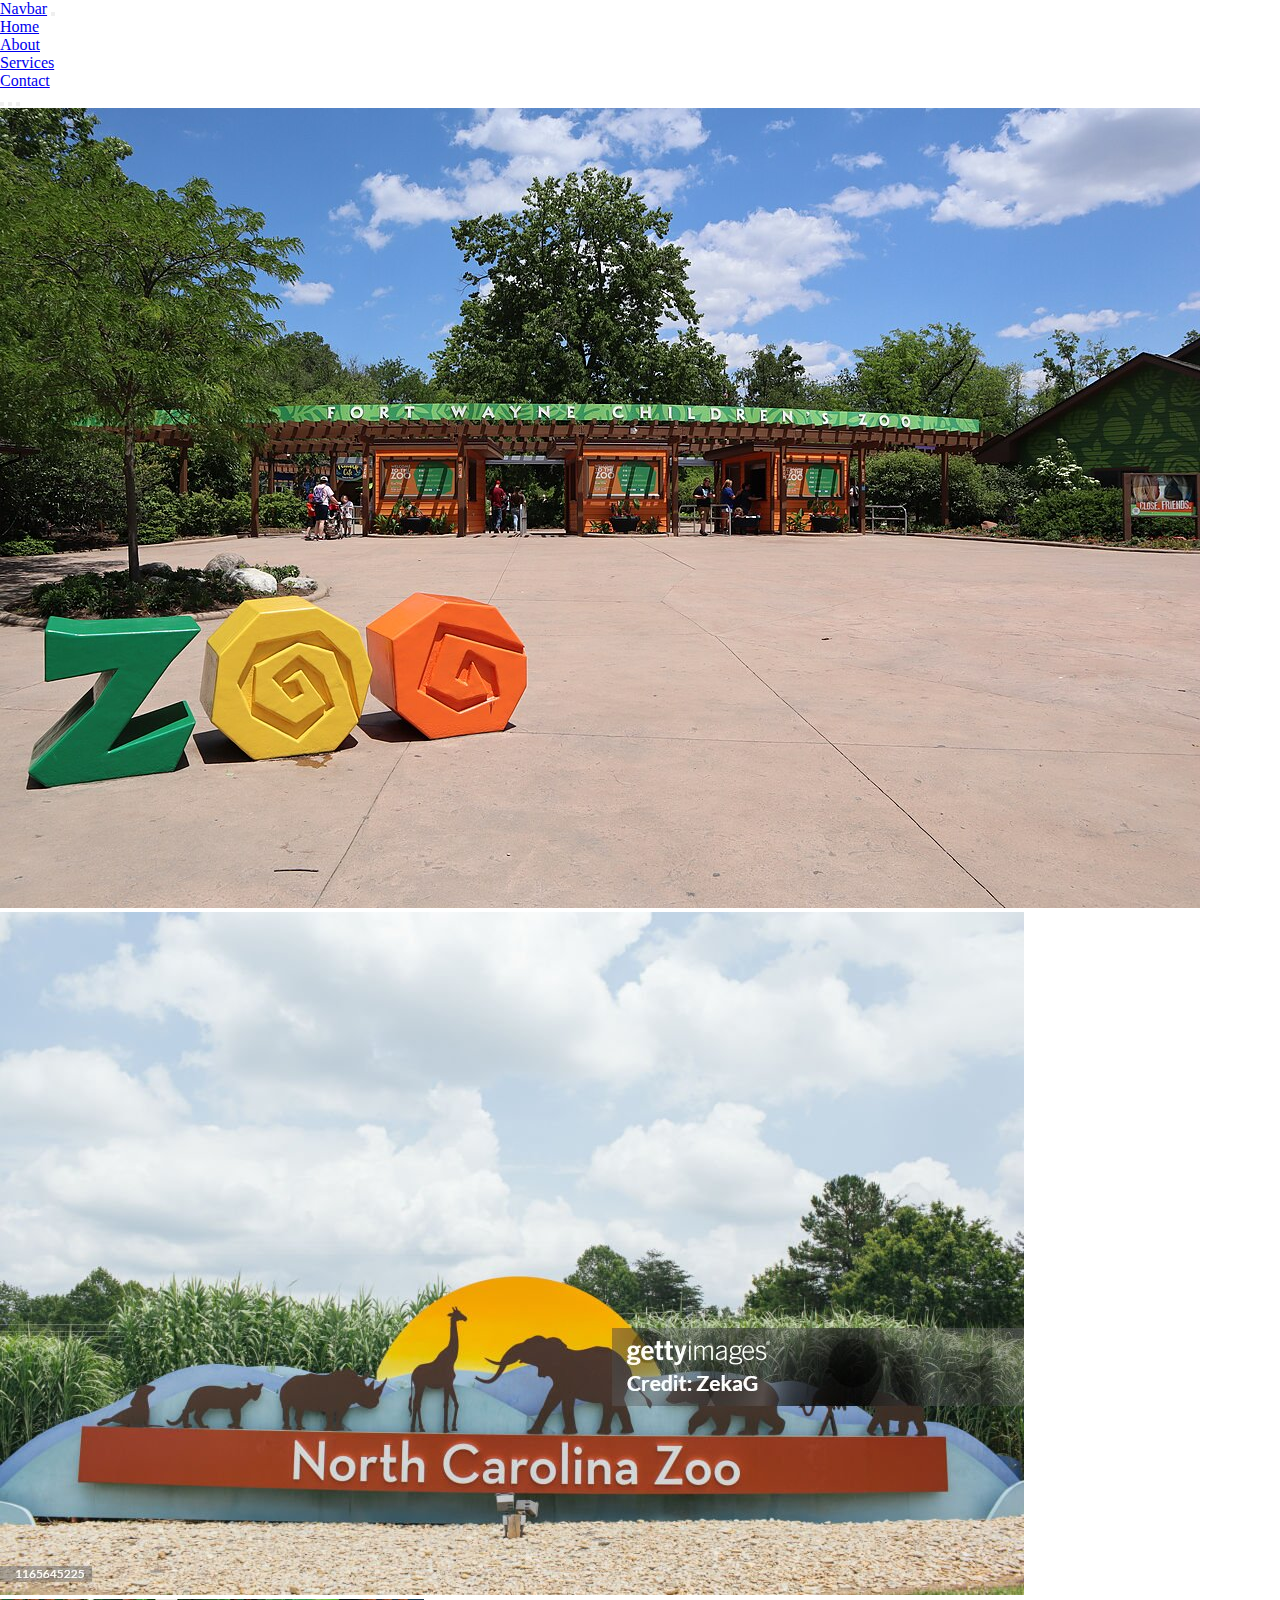
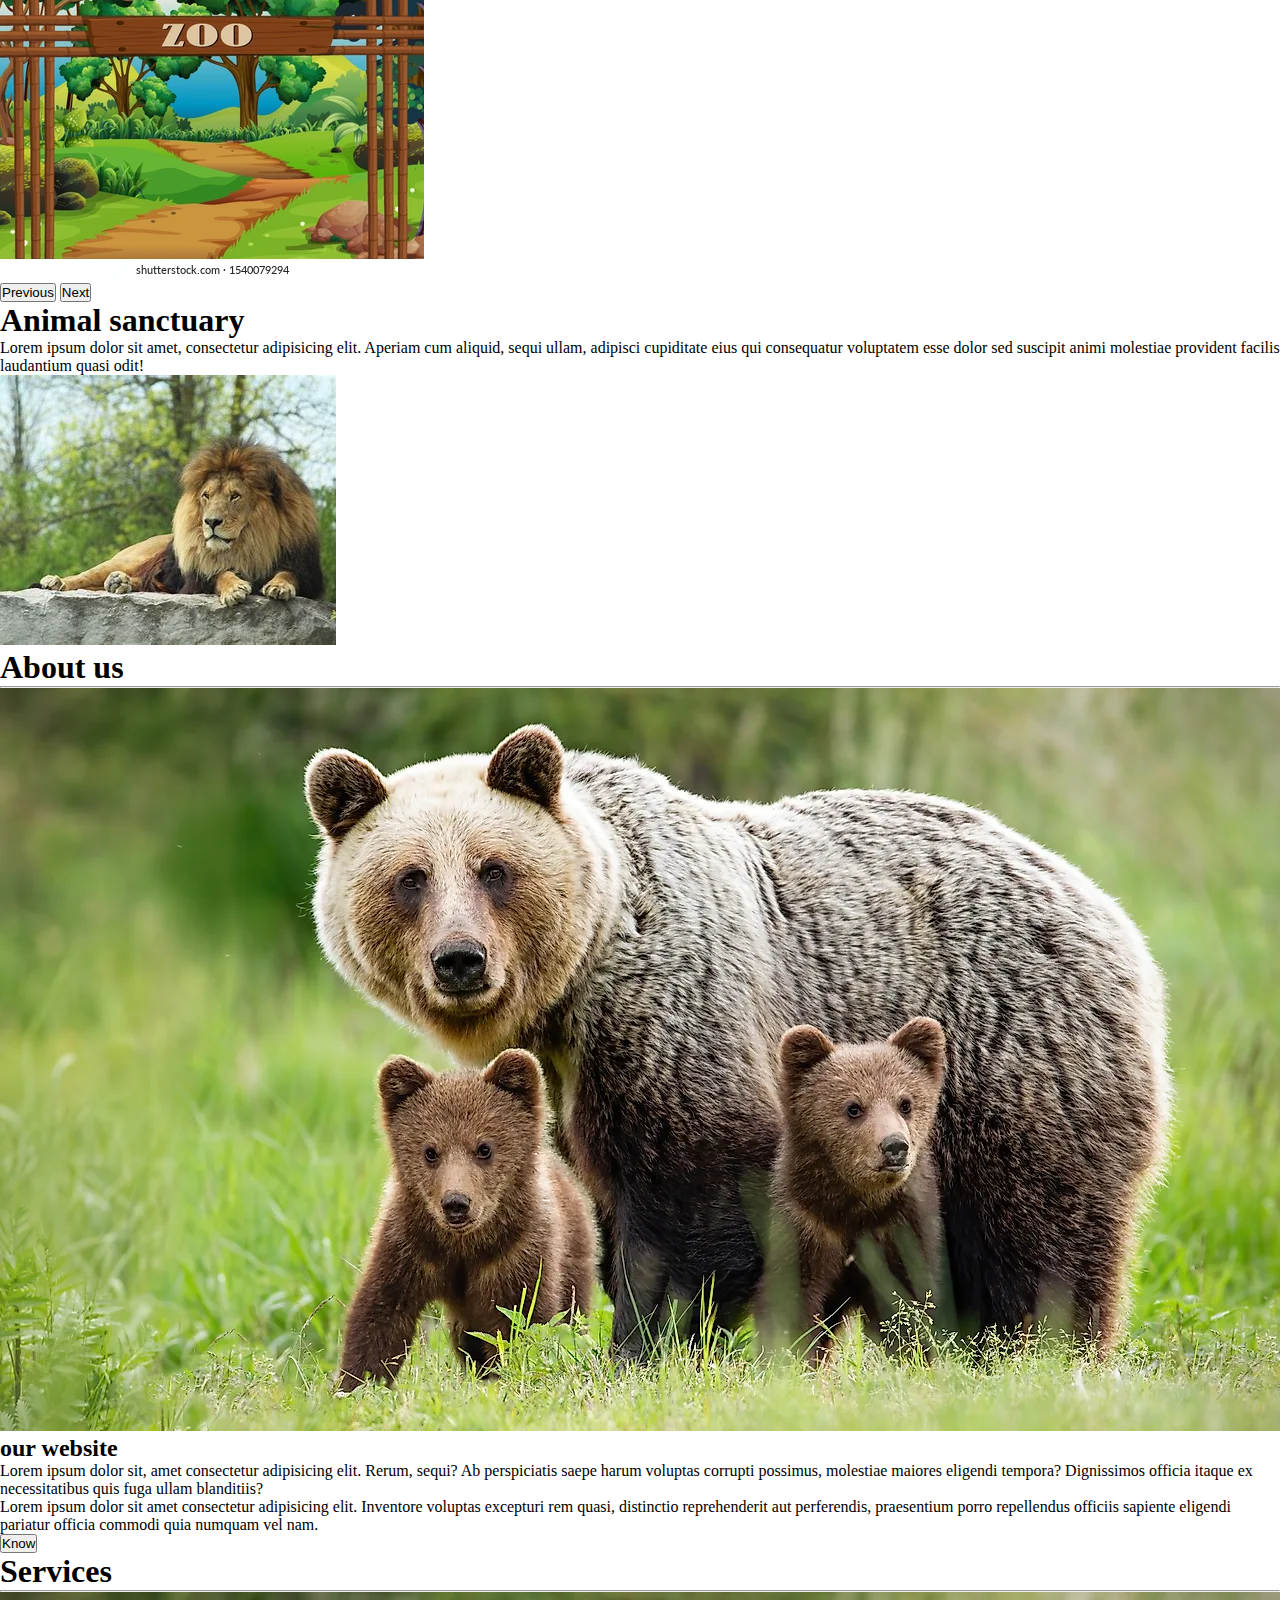
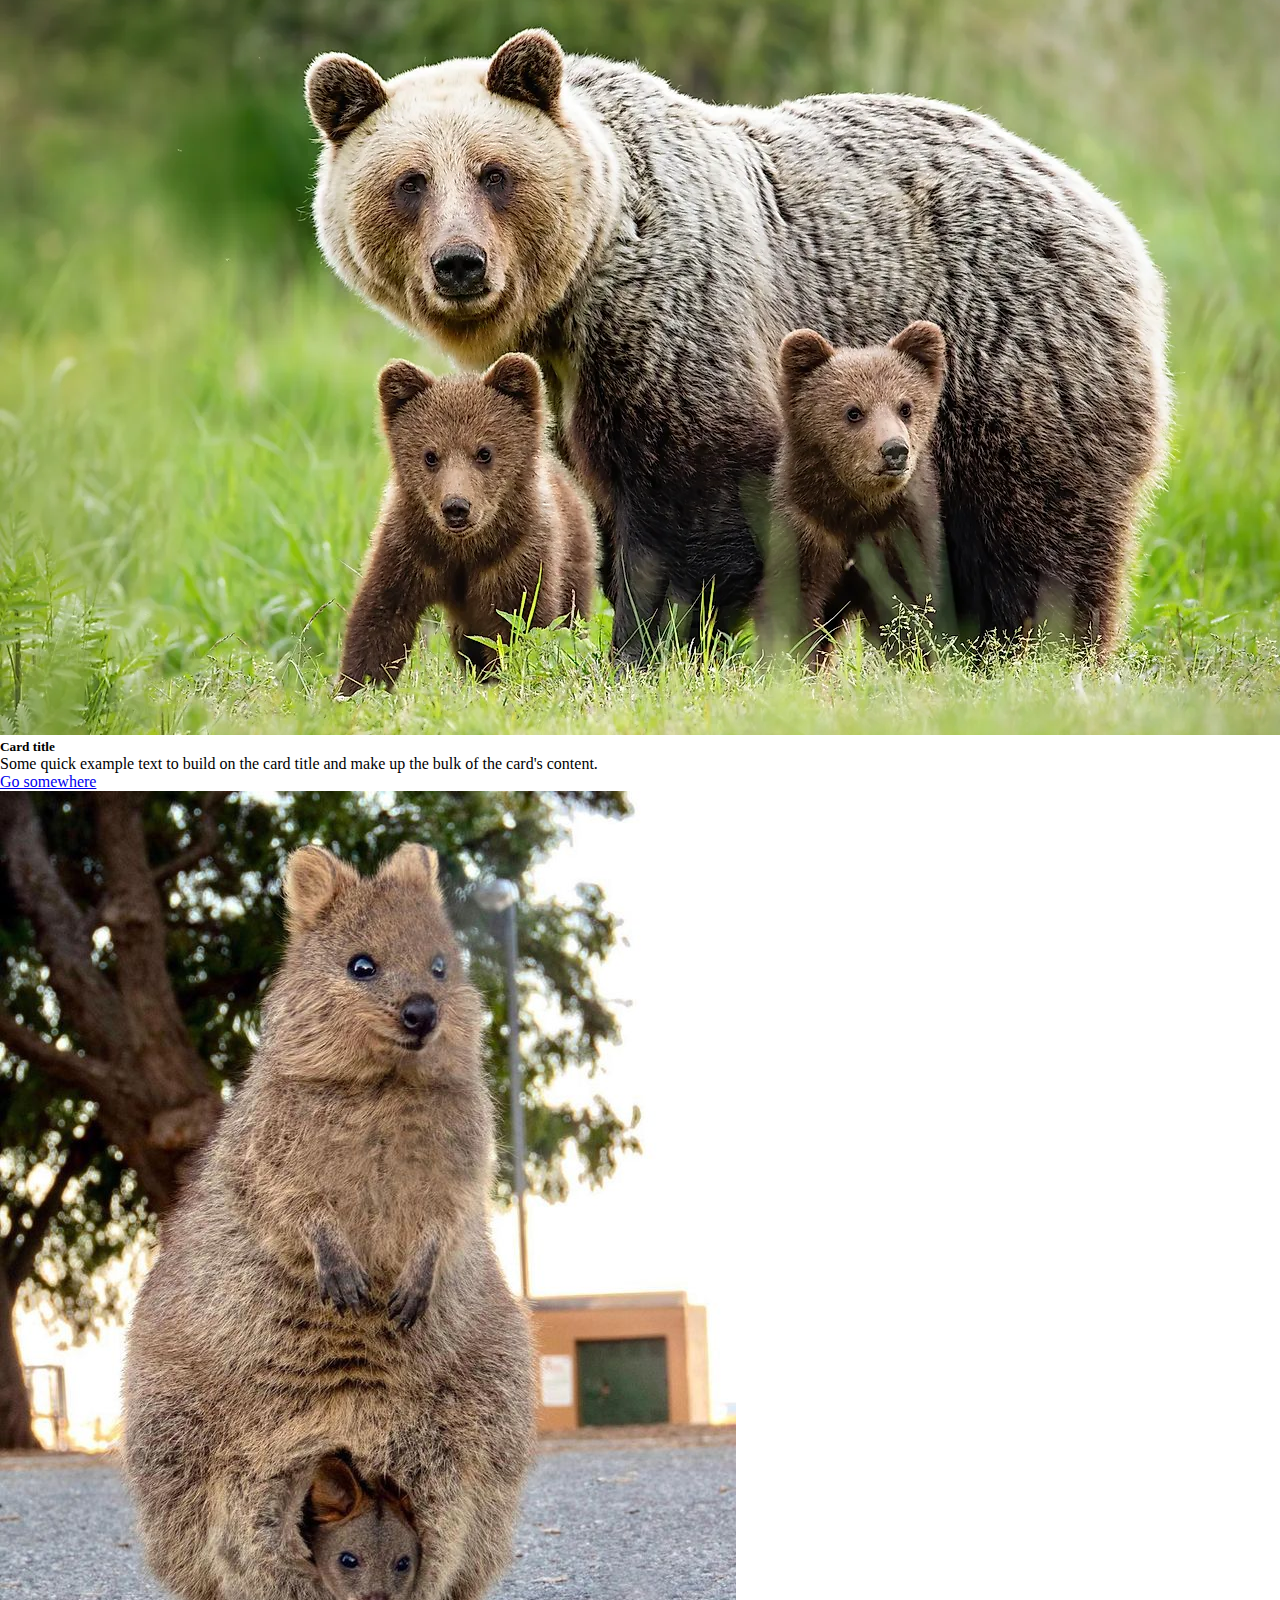
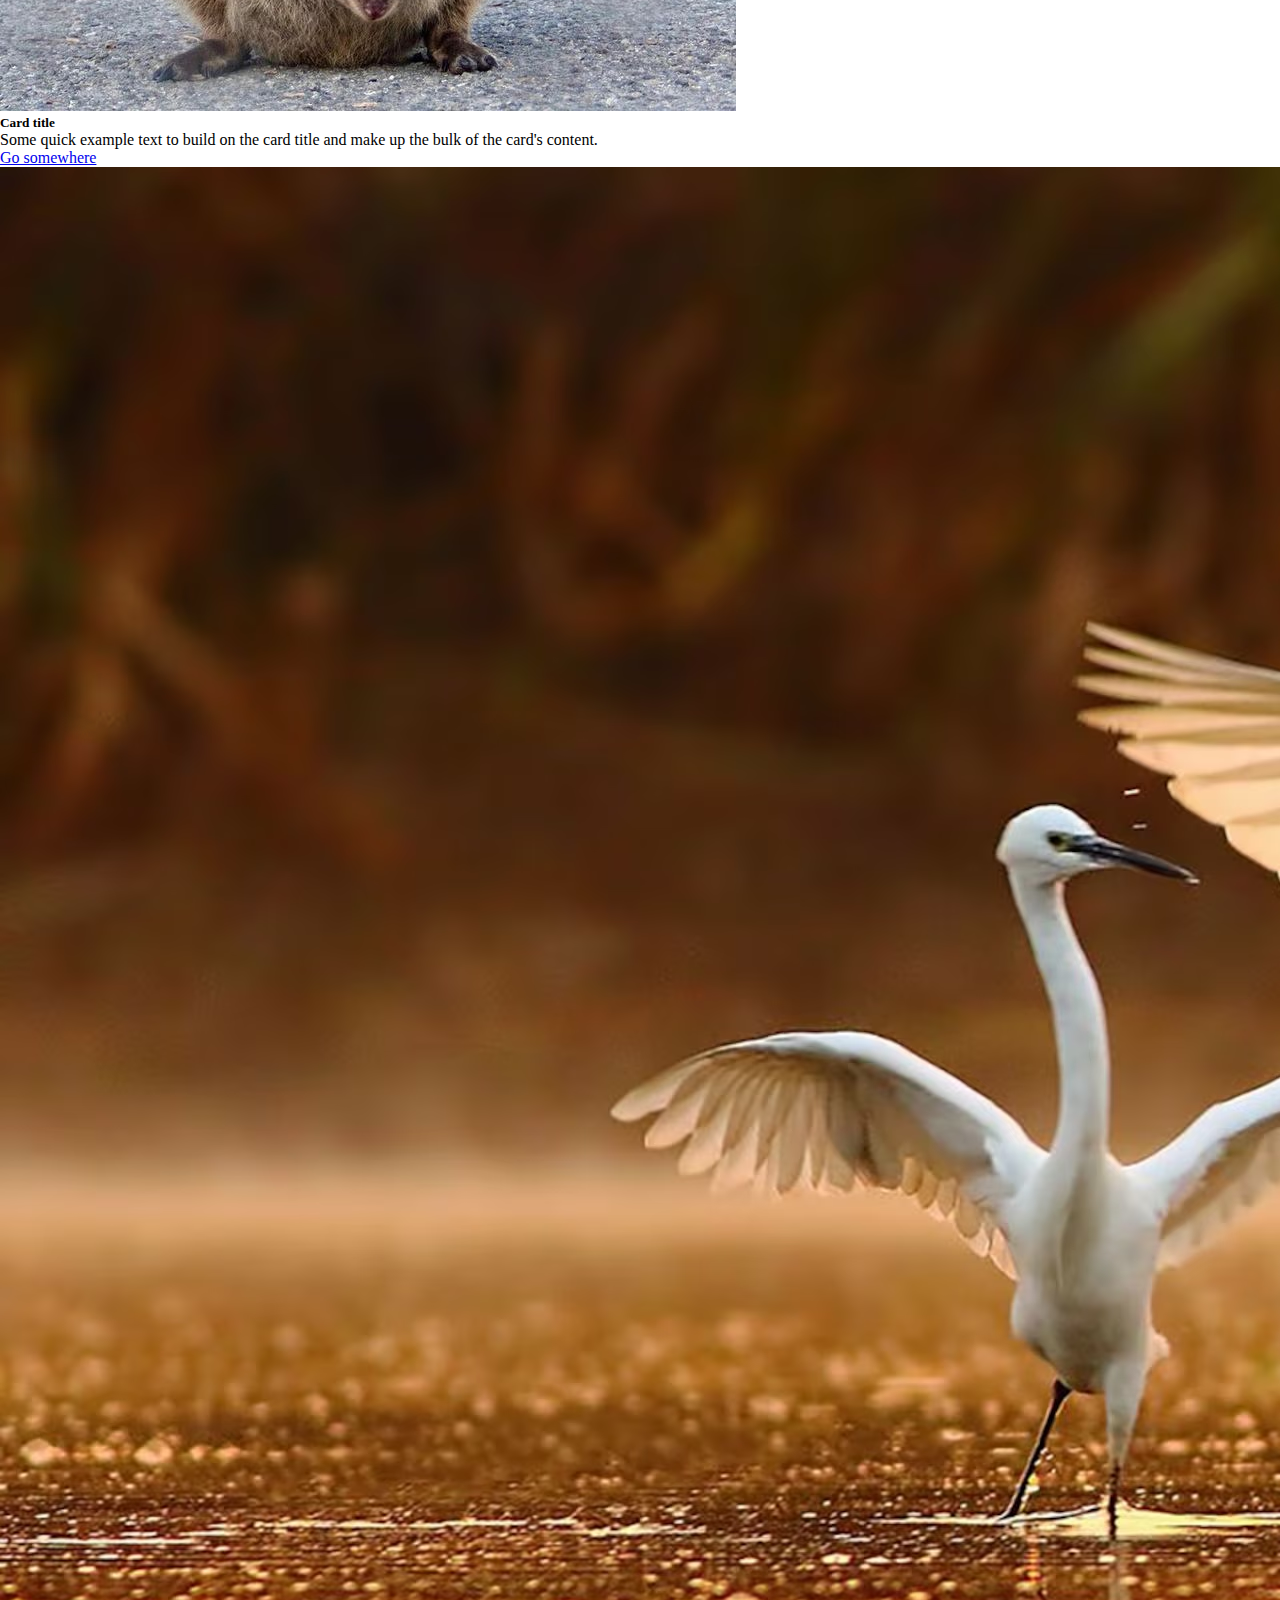
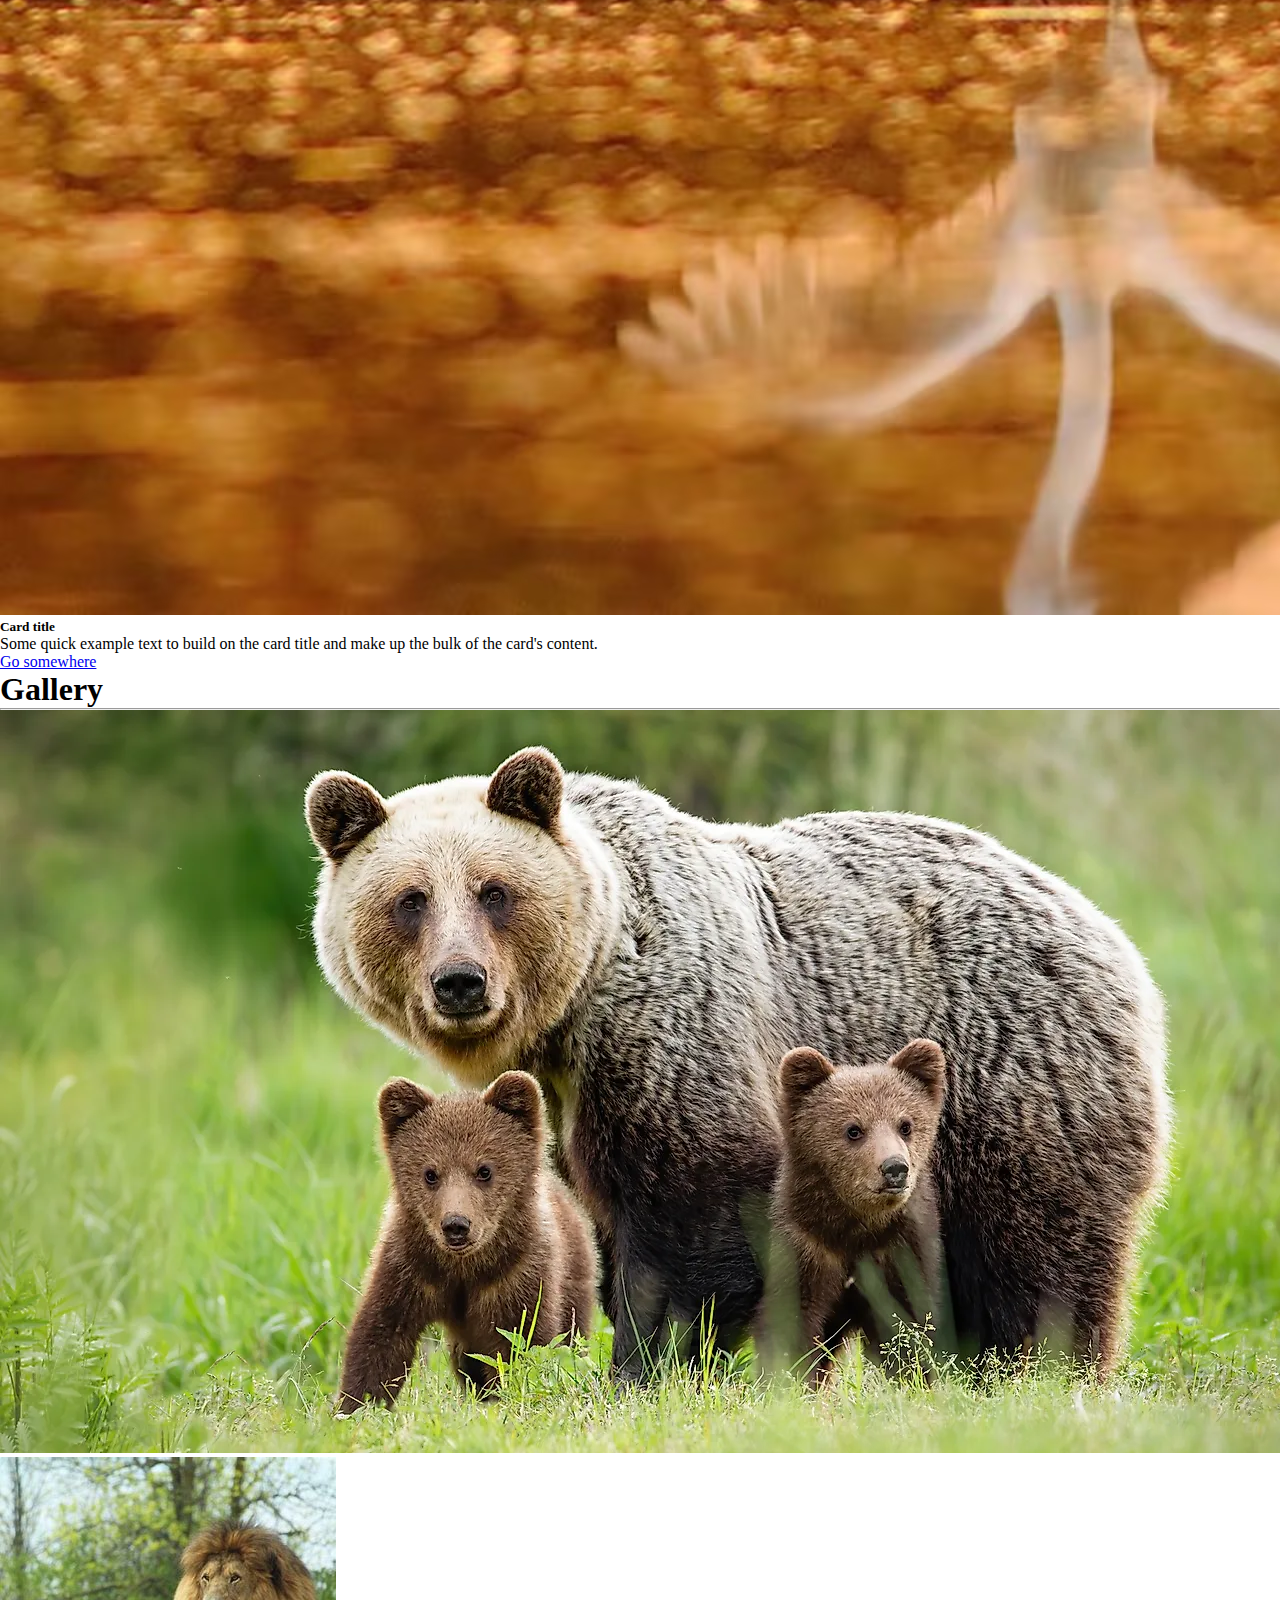
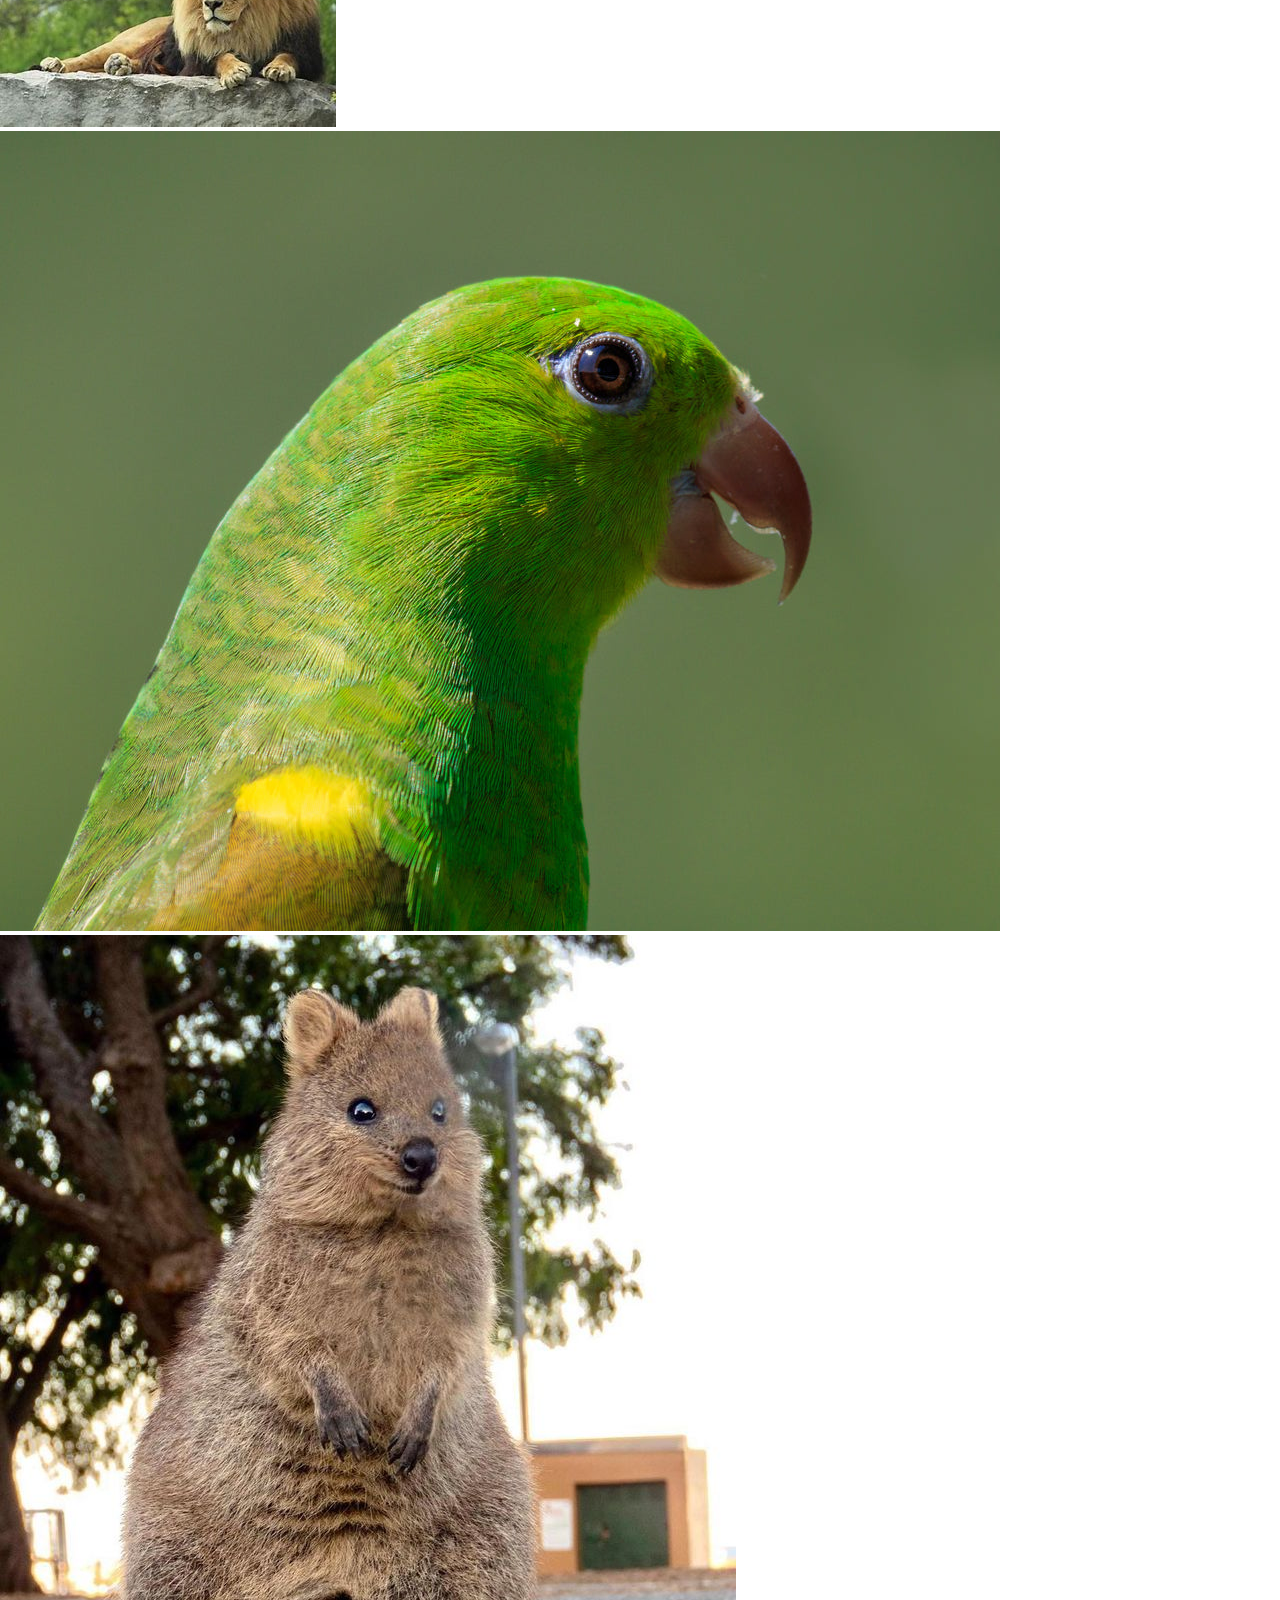
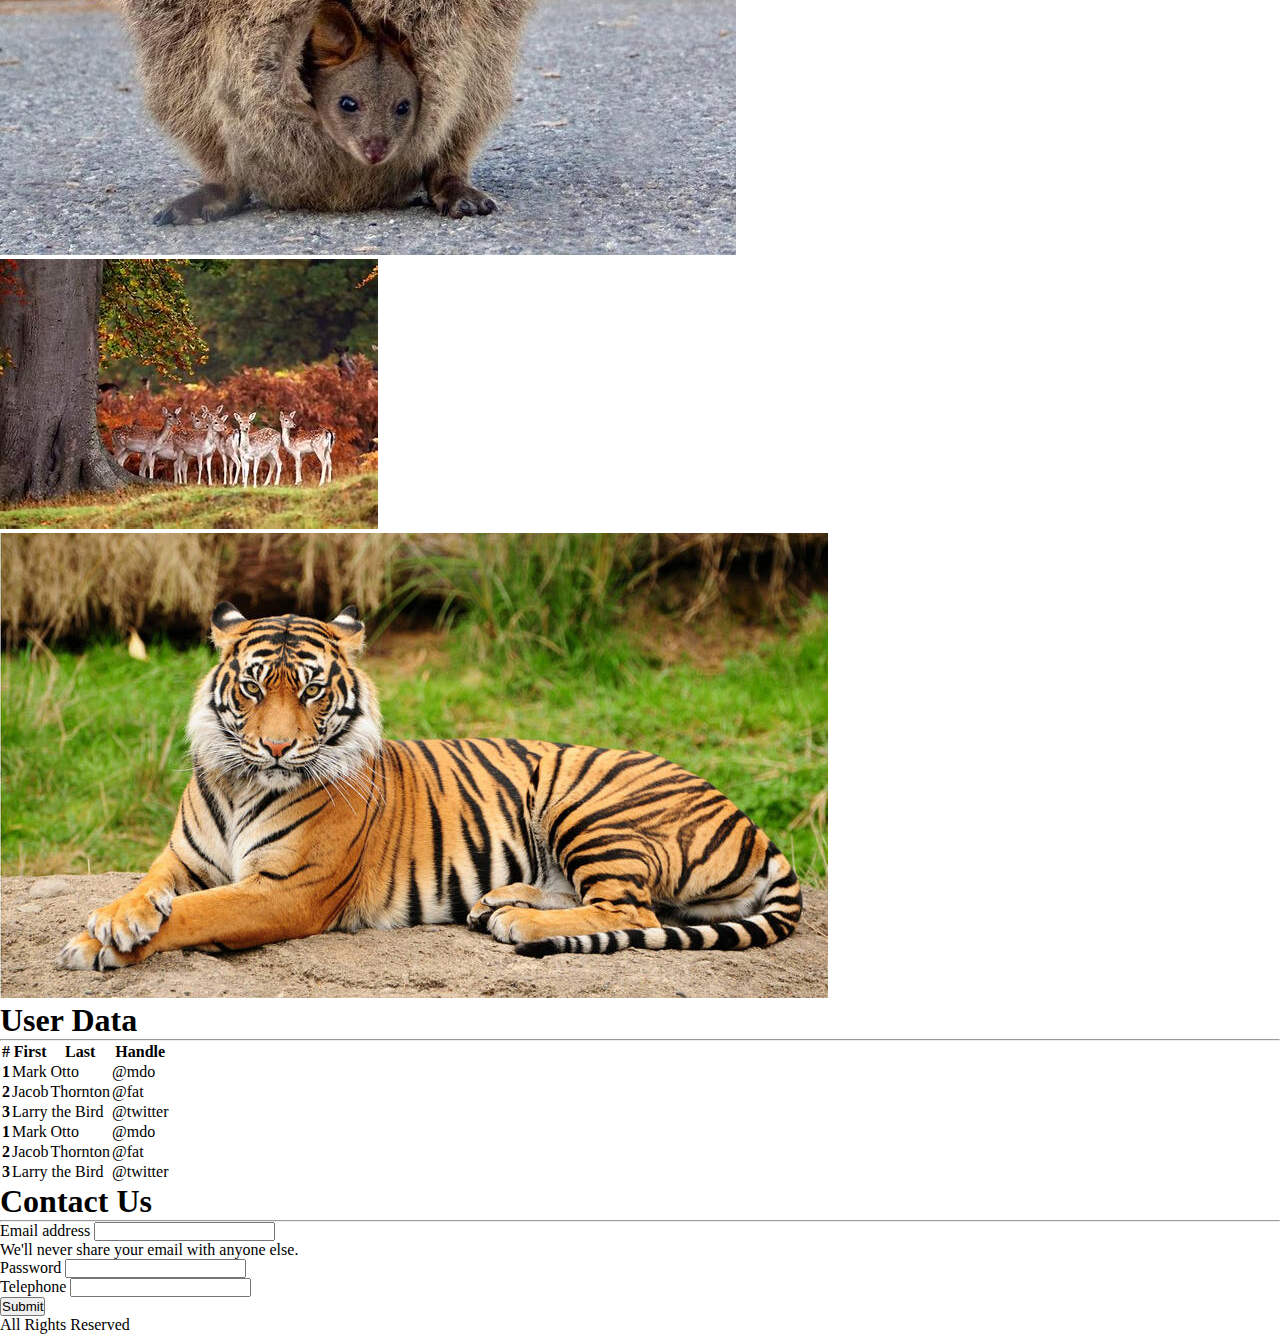
<file: index.html>
<!doctype html>
<html lang="en">
  <head>
    <meta charset="utf-8">
    <meta name="viewport" content="width=device-width, initial-scale=1">
    <title>Wild sanctuary</title>
    <link rel="icon" href="Assets/th.jpeg">
    <!-- Bootstrap css file -->
    <!-- which is link of css which will be using inside the bootstrap-->
    <link href="https://cdn.jsdelivr.net/npm/bootstrap@5.2.3/dist/css/bootstrap.min.css" rel="stylesheet" integrity="sha384-rbsA2VBKQhggwzxH7pPCaAqO46MgnOM80zW1RWuH61DGLwZJEdK2Kadq2F9CUG65" crossorigin="anonymous">
    <link rel="stylesheet" href="index.css">
  </head>
  <body>

   <!-- nav bar -->

   <nav class="navbar navbar-expand-lg navbar-dark bg-dark px-5 ">
    <div class="container-fluid">
      <a class="navbar-brand" href="#">Navbar</a>
      <button class="navbar-toggler" type="button" data-bs-toggle="collapse" data-bs-target="#navbarNav" aria-controls="navbarNav" aria-expanded="false" aria-label="Toggle navigation">
        <span class="navbar-toggler-icon"></span>
      </button>
      <div class="collapse navbar-collapse" id="navbarNav">
        <ul class="navbar-nav ms-auto">
          <li class="nav-item mx-3">
            <a class="nav-link active" aria-current="page" href="#home">Home</a>
          </li>
          <li class="nav-item mx-3">
            <a class="nav-link" href="#about">About</a>
          </li>
          <li class="nav-item mx-3">
            <a class="nav-link" href="#service">Services</a>
          </li>
          <li class="nav-item mx-3">
            <a class="nav-link" href="#contact">Contact</a>
          </li>
          
        </ul>
      </div>
    </div>
  </nav>


  <!-- Slide Bar -->
  <div id="carouselExampleIndicators" class="carousel slide">
    <div class="carousel-indicators">
      <button type="button" data-bs-target="#carouselExampleIndicators" data-bs-slide-to="0" class="active" aria-current="true" aria-label="Slide 1"></button>
      <button type="button" data-bs-target="#carouselExampleIndicators" data-bs-slide-to="1" aria-label="Slide 2"></button>
      <button type="button" data-bs-target="#carouselExampleIndicators" data-bs-slide-to="2" aria-label="Slide 3"></button>
    </div>
    <div class="carousel-inner ">
      <div class="carousel-item active h-50">
        <img src="./Assets/entry1.jpg" class=" d-block w-100   " alt="...">
      </div>
      <div class="carousel-item">
        <img src="./Assets/entry2.jpg" class="d-block w-100" alt="...">
      </div>
      <div class="carousel-item">
        <img src="./Assets/entry3 (2).webp" class="d-block w-100" alt="...">
      </div>
    </div>
    <button class="carousel-control-prev" type="button" data-bs-target="#carouselExampleIndicators" data-bs-slide="prev">
      <span class="carousel-control-prev-icon" aria-hidden="true"></span>
      <span class="visually-hidden">Previous</span>
    </button>
    <button class="carousel-control-next" type="button" data-bs-target="#carouselExampleIndicators" data-bs-slide="next">
      <span class="carousel-control-next-icon" aria-hidden="true"></span>
      <span class="visually-hidden">Next</span>
    </button>
  </div>

  <!-- Hero -->
  <section class="container-fluid bg-light py-4">
    <div class="container d-md-flex justify-content-center align-items-center gap-5">
      <div>
      <h1 class="text-warning">Animal sanctuary  </h1>
      <p>Lorem ipsum dolor sit amet, consectetur adipisicing elit. Aperiam cum aliquid, sequi ullam, adipisci cupiditate eius qui consequatur voluptatem esse dolor sed suscipit animi molestiae provident facilis laudantium quasi odit!</p>
      </div>
       <img src="Assets/Lion.jpeg" class="img-fluid w-50 rounded-5  border border-4 border-primary shadow-lg  text-center text-md-start" alt="">
    </div>
      
  </section>
   
  <!-- About -->

  <section class="container my-5" id="about">

      <h1 class="text-center display-4 ">About us</h1>
      <hr class="w-25 mx-auto  border border-success">
    
    <div class=" d-md-flex justify-content-center align-items-center text-center text-md-center">
      <img src="Assets/Bear.webp" class="img-fluid w-50 rounded-2" alt="">
  
    
    <div>
      <h2>our website</h2>
      <p>Lorem ipsum dolor sit, amet consectetur adipisicing elit. Rerum, sequi? Ab perspiciatis saepe harum voluptas corrupti possimus, molestiae maiores eligendi tempora? Dignissimos officia itaque ex necessitatibus quis fuga ullam blanditiis?

      </p>
      <p>Lorem ipsum dolor sit amet consectetur adipisicing elit. Inventore voluptas excepturi rem quasi, distinctio reprehenderit aut perferendis, praesentium porro repellendus officiis sapiente eligendi pariatur officia commodi quia numquam vel nam.

      </p>
      <button class="btn btn-primary">Know</button>
    </div>
    </div>
  </section>

  <!-- service section -->
  
  <section class="text-center" id="service">
    <h1 class="text-center display-4">Services</h1>
    <hr class="w-25 mx-auto  border border-primary">
    <div class="container d-flex justify-content-center align-items-center gap-5 ">
        <div>
          <img src="Assets/Bear.webp" class="card-img-top rounded-5  border border-4 border-danger shadow-lg" alt="...">
          <h5 class="card-title">Card title</h5>
          <p class="card-text">Some quick example text to build on the card title and make up the bulk of the card's content.</p>
          <a href="#" class="btn btn-primary">Go somewhere</a>
        </div>
         <div>
        <img src="Assets/Kamgaroo.jpg" class="card-img-top rounded-5  border border-4 border-warning shadow-lg" alt="...">
          <h5 class="card-title">Card title</h5>
          <p class="card-text">Some quick example text to build on the card title and make up the bulk of the card's content.</p>
          <a href="#" class="btn btn-primary">Go somewhere</a>
        </div>
          <div>
        <img src="Assets/Waterbird.avif" class="card-img-top rounded-5  border border-4 border-success shadow-lg" alt="...">
          <h5 class="card-title">Card title</h5>
          <p class="card-text">Some quick example text to build on the card title and make up the bulk of the card's content.</p>
          <a href="#" class="btn btn-primary">Go somewhere</a>
          </div>
      
    </div>  
    
  </section>
  <!-- Gallery -->
  <section class="container my-5">
    <h1 class="text-center display-4">Gallery</h1>
    <hr class="w-25 mx-auto border border-danger ">
    <div class="row gap-2">
      <div class="col-lg-4"><img src="Assets/Bear.webp" class="img-fluid rounded-2  border border-4 border-primary " alt=""></div>
      <div class="col-lg-2"><img src="Assets/Lion.jpeg" class="img-fluid rounded-4  border border-4 border-success " alt=""></div>
      <div class="col-lg-2"><img src="Assets/Parrot.jpg" class="img-fluid rounded-6  border border-4 border-warning " alt=""></div>
      <div class="col-lg-2"><img src="Assets/Kamgaroo.jpg" class="img-fluid rounded-4  border border-4 border-success " alt=""></div>
      <div class="col-lg-4"><img src="Assets/Deers.jpeg" class="img-fluid rounded-8  border border-4 border-info " alt=""></div>
      <div class="col-lg-4"><img src="Assets/Tiger.jpg" class="img-fluid rounded-3  border border-4 border-danger " alt=""></div>

    </div>
  </section>
  <!-- table -->
  <section class="container my-5">
    <h1 class="text-center display-4">User Data</h1>
    <hr class="w-25 mx-auto">
    <table class="table my-5">
      <thead>
        <tr>
          <th scope="col">#</th>
          <th scope="col">First</th>
          <th scope="col">Last</th>
          <th scope="col">Handle</th>
        </tr>
      </thead>
      <tbody>
        <tr>
          <th scope="row">1</th>
          <td>Mark</td>
          <td>Otto</td>
          <td>@mdo</td>
        </tr>
        <tr>
          <th scope="row">2</th>
          <td>Jacob</td>
          <td>Thornton</td>
          <td>@fat</td>
        </tr>
        <tr>
          <th scope="row">3</th>
          <td colspan="2">Larry the Bird</td>
          <td>@twitter</td>
        </tr>
        <tr>
          <th scope="row">1</th>
          <td>Mark</td>
          <td>Otto</td>
          <td>@mdo</td>
        </tr>
        <tr>
          <th scope="row">2</th>
          <td>Jacob</td>
          <td>Thornton</td>
          <td>@fat</td>
        </tr>
        <tr>
          <th scope="row">3</th>
          <td colspan="2">Larry the Bird</td>
          <td>@twitter</td>
        </tr>
      </tbody>
    </table>
  </section>
  <!-- contact -->
  <div class="container my-5 w-75" id="contact">
    <h1 class="text-center display-4">Contact Us</h1>
    <hr class="w-25 mx-auto  border border-danger">
    <form>
      <div class="mb-3">
        <label for="exampleInputEmail1" class="form-label">Email address</label>
        <input type="email" class="form-control" id="exampleInputEmail1" aria-describedby="emailHelp">
        <div id="emailHelp" class="form-text">We'll never share your email with anyone else.</div>
      </div>
      <div class="mb-3">
        <label for="exampleInputPassword1" class="form-label">Password</label>
        <input type="password" class="form-control" id="exampleInputPassword1">
      </div>
      <div class="mb-3">
        <label for="exampleInputTel" class="form-label">Telephone</label>
        <input type="tel" class="form-control" id="exampleInputTel">
      </div>
      
      <button type="submit" class="btn btn-primary">Submit</button>
    </form>
  </div>
  <!-- footer -->
  <footer class="bg-primary color-light">
    <p class="mb-0 ">All Rights Reserved</p>
  </footer>

    
    <script src="https://cdn.jsdelivr.net/npm/bootstrap@5.2.3/dist/js/bootstrap.bundle.min.js" integrity="sha384-kenU1KFdBIe4zVF0s0G1M5b4hcpxyD9F7jL+jjXkk+Q2h455rYXK/7HAuoJl+0I4" crossorigin="anonymous"></script>
    <!--the logic of javascript we will be uisng inside the bootstrap -->
  </body>
</html
</file>
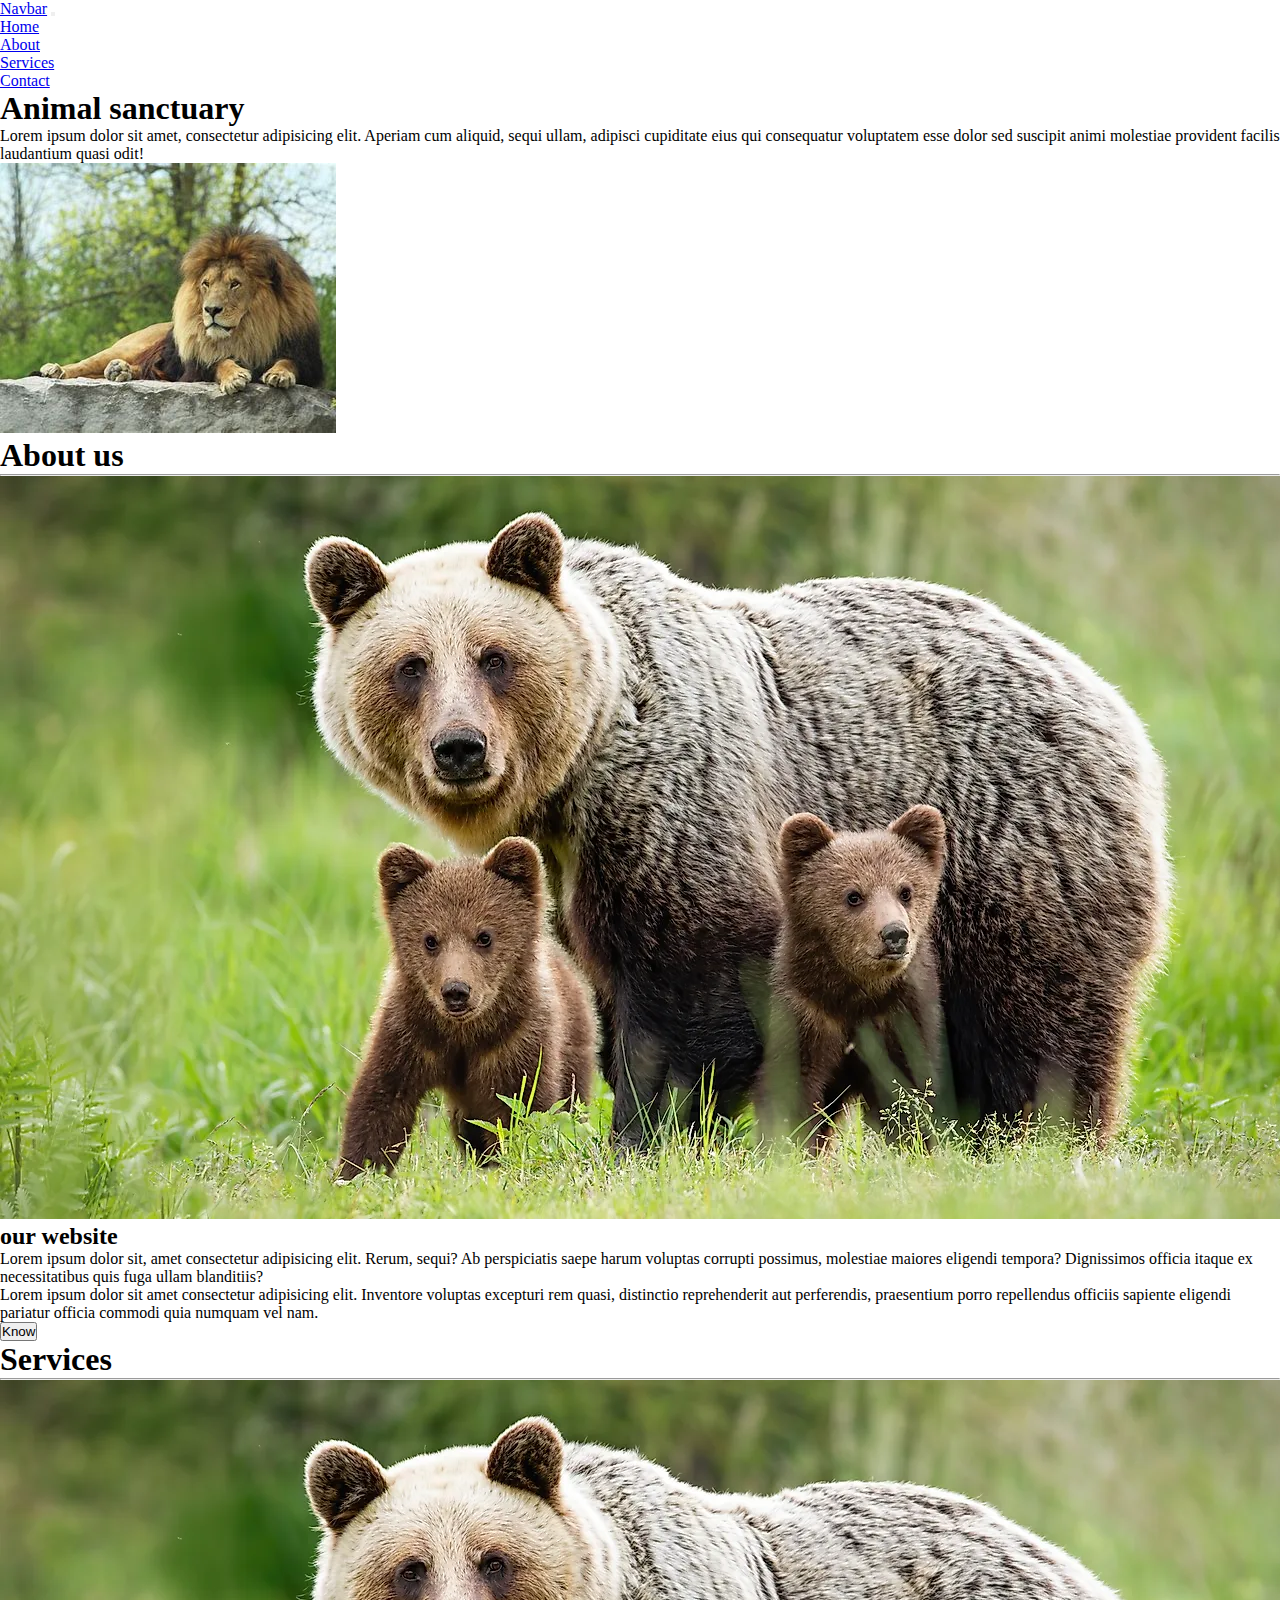
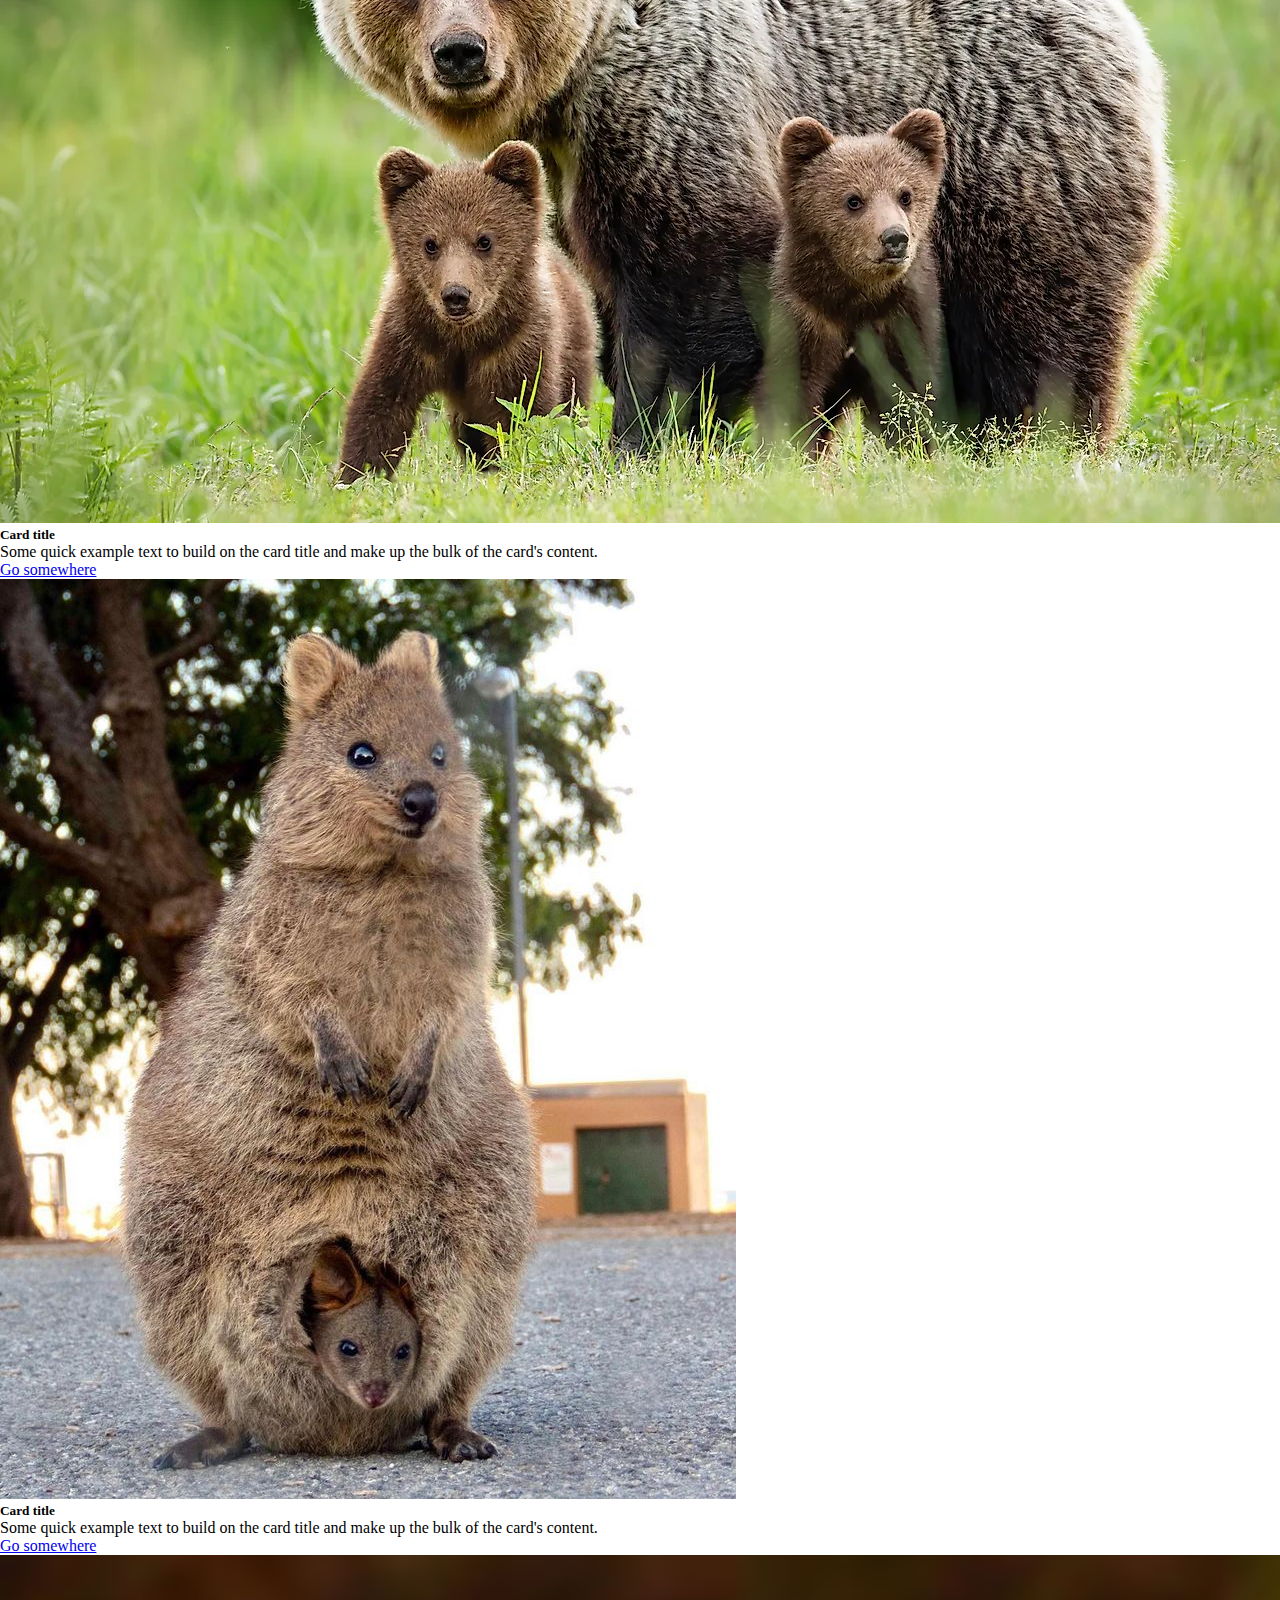
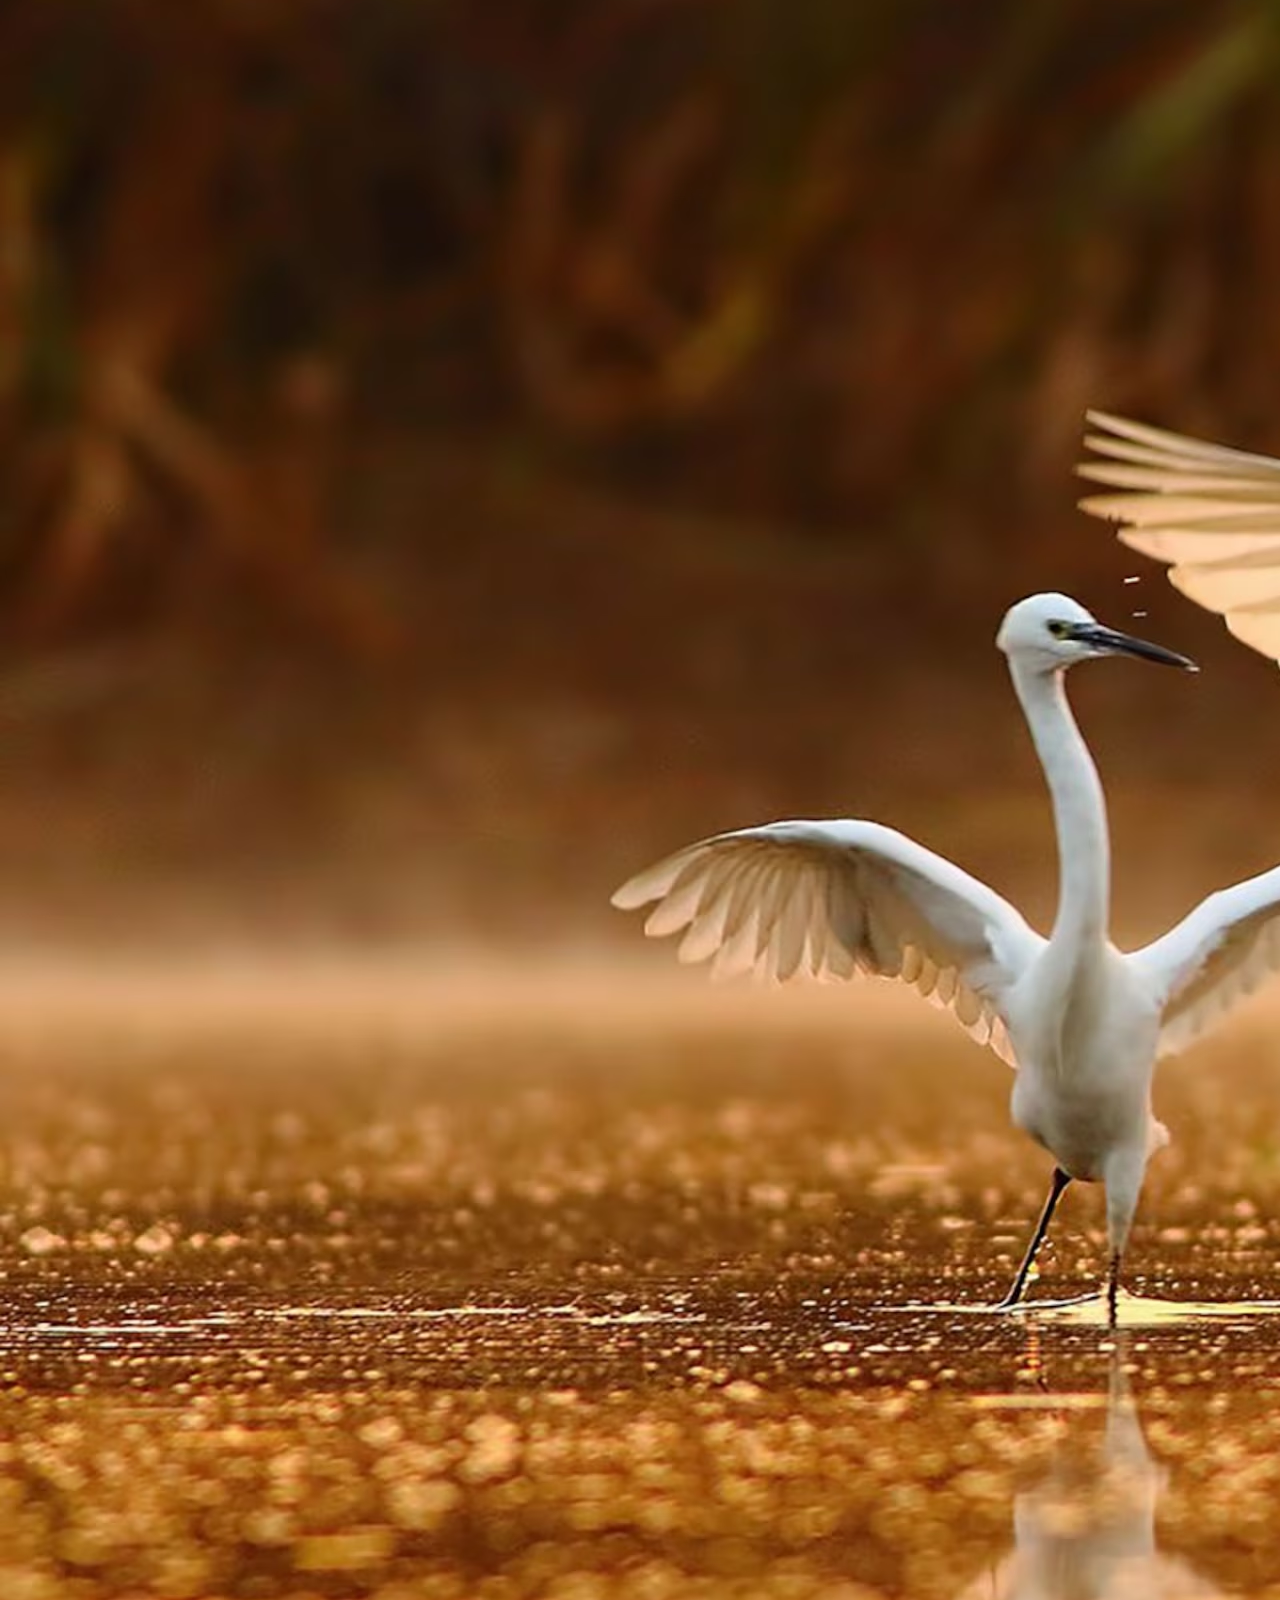
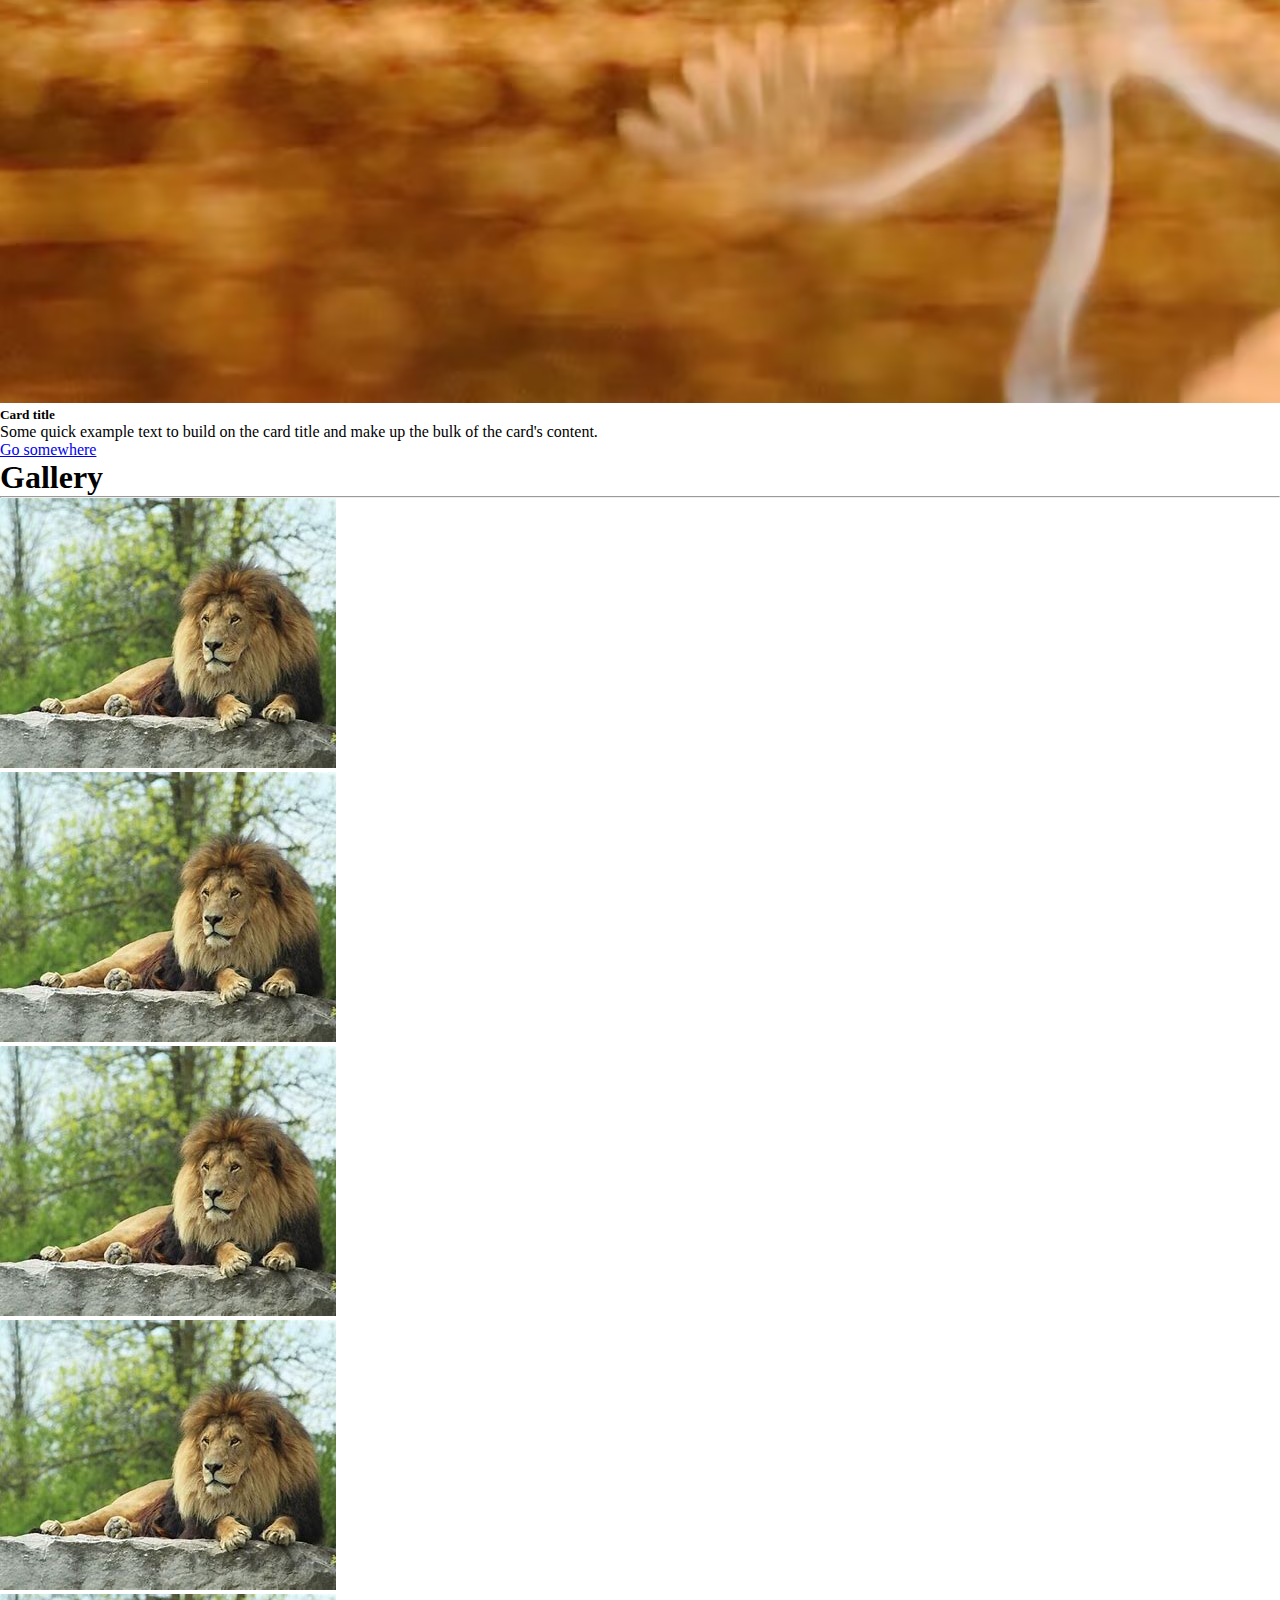
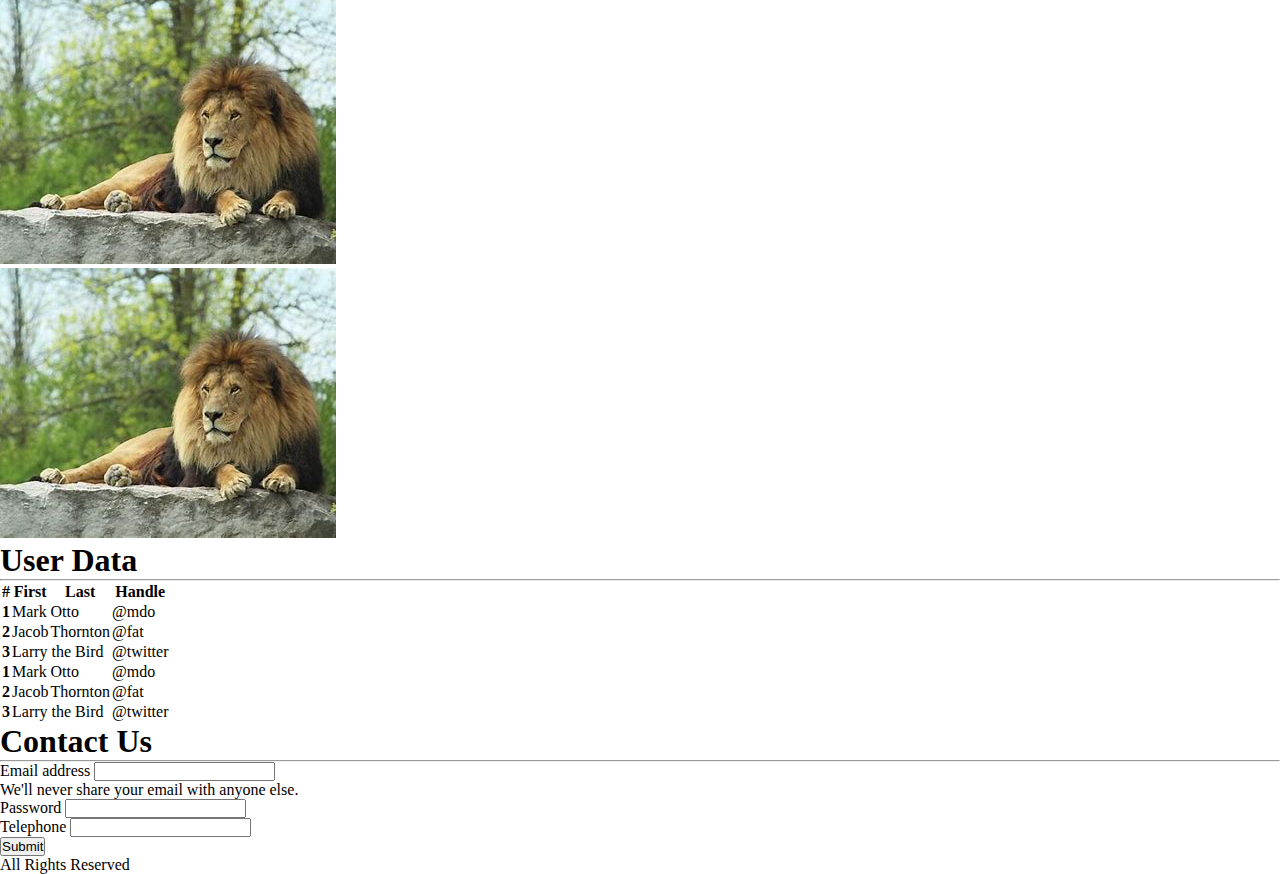
<file: project.html>
<!doctype html>
<html lang="en">
  <head>
    <meta charset="utf-8">
    <meta name="viewport" content="width=device-width, initial-scale=1">
    <title>Wild sanctuary</title>
    <link rel="icon" href="Assets/th.jpeg">
    <!-- Bootstrap css file -->
    <!-- which is link of css which will be using inside the bootstrap-->
    <link href="https://cdn.jsdelivr.net/npm/bootstrap@5.2.3/dist/css/bootstrap.min.css" rel="stylesheet" integrity="sha384-rbsA2VBKQhggwzxH7pPCaAqO46MgnOM80zW1RWuH61DGLwZJEdK2Kadq2F9CUG65" crossorigin="anonymous">
    <link rel="stylesheet" href="project.css">
  </head>
  <body>

   <!-- nav bar -->

   <nav class="navbar navbar-expand-lg navbar-dark bg-dark px-5 ">
    <div class="container-fluid">
      <a class="navbar-brand" href="#">Navbar</a>
      <button class="navbar-toggler" type="button" data-bs-toggle="collapse" data-bs-target="#navbarNav" aria-controls="navbarNav" aria-expanded="false" aria-label="Toggle navigation">
        <span class="navbar-toggler-icon"></span>
      </button>
      <div class="collapse navbar-collapse" id="navbarNav">
        <ul class="navbar-nav ms-auto">
          <li class="nav-item mx-3">
            <a class="nav-link active" aria-current="page" href="#home">Home</a>
          </li>
          <li class="nav-item mx-3">
            <a class="nav-link" href="#about">About</a>
          </li>
          <li class="nav-item mx-3">
            <a class="nav-link" href="#service">Services</a>
          </li>
          <li class="nav-item mx-3">
            <a class="nav-link" href="#contact">Contact</a>
          </li>
          
        </ul>
      </div>
    </div>
  </nav>

  <!-- Hero -->
  <section class="container-fluid bg-light py-4">
    <div class="container d-md-flex justify-content-center align-items-center gap-5">
      <div>
      <h1 class="text-warning">Animal sanctuary  </h1>
      <p>Lorem ipsum dolor sit amet, consectetur adipisicing elit. Aperiam cum aliquid, sequi ullam, adipisci cupiditate eius qui consequatur voluptatem esse dolor sed suscipit animi molestiae provident facilis laudantium quasi odit!</p>
      </div>
       <img src="Assets/Lion.jpeg" class="img-fluid w-50 rounded-5  border border-4 border-primary shadow-lg  text-center text-md-start" alt="">
    </div>
      
  </section>
   
  <!-- About -->

  <section class="container my-5" id="about">

      <h1 class="text-center display-4 ">About us</h1>
      <hr class="w-25 mx-auto  border border-success">
    
    <div class=" d-md-flex justify-content-center align-items-center text-center text-md-center">
      <img src="Assets/Bear.webp" class="img-fluid w-50 rounded-2" alt="">
  
    
    <div>
      <h2>our website</h2>
      <p>Lorem ipsum dolor sit, amet consectetur adipisicing elit. Rerum, sequi? Ab perspiciatis saepe harum voluptas corrupti possimus, molestiae maiores eligendi tempora? Dignissimos officia itaque ex necessitatibus quis fuga ullam blanditiis?

      </p>
      <p>Lorem ipsum dolor sit amet consectetur adipisicing elit. Inventore voluptas excepturi rem quasi, distinctio reprehenderit aut perferendis, praesentium porro repellendus officiis sapiente eligendi pariatur officia commodi quia numquam vel nam.

      </p>
      <button class="btn btn-primary">Know</button>
    </div>
    </div>
  </section>

  <!-- service section -->
  
  <section class="text-center" id="service">
    <h1 class="text-center display-4">Services</h1>
    <hr class="w-25 mx-auto  border border-primary">
    <div class="container d-flex justify-content-center align-items-center gap-5 ">
        <div>
          <img src="Assets/Bear.webp" class="card-img-top rounded-5  border border-4 border-danger shadow-lg" alt="...">
          <h5 class="card-title">Card title</h5>
          <p class="card-text">Some quick example text to build on the card title and make up the bulk of the card's content.</p>
          <a href="#" class="btn btn-primary">Go somewhere</a>
        </div>
         <div>
        <img src="Assets/Kamgaroo.jpg" class="card-img-top rounded-5  border border-4 border-warning shadow-lg" alt="...">
          <h5 class="card-title">Card title</h5>
          <p class="card-text">Some quick example text to build on the card title and make up the bulk of the card's content.</p>
          <a href="#" class="btn btn-primary">Go somewhere</a>
        </div>
          <div>
        <img src="Assets/Waterbird.avif" class="card-img-top rounded-5  border border-4 border-success shadow-lg" alt="...">
          <h5 class="card-title">Card title</h5>
          <p class="card-text">Some quick example text to build on the card title and make up the bulk of the card's content.</p>
          <a href="#" class="btn btn-primary">Go somewhere</a>
          </div>
      
    </div>  
    
  </section>
  <!-- Gallery -->
  <section class="container my-5">
    <h1 class="text-center display-4">Gallery</h1>
    <hr class="w-25 mx-auto border border-danger ">
    <div class="row gap-2">
      <div class="col-lg-2"><img src="Assets/Lion.jpeg" class="img-fluid rounded-2  border border-4 border-primary " alt=""></div>
      <div class="col-lg-2"><img src="Assets/Lion.jpeg" class="img-fluid rounded-4  border border-4 border-success " alt=""></div>
      <div class="col-lg-2"><img src="Assets/Lion.jpeg" class="img-fluid rounded-6  border border-4 border-warning " alt=""></div>
      <div class="col-lg-4"><img src="Assets/Lion.jpeg" class="img-fluid rounded-8  border border-4 border-info " alt=""></div>
      <div class="col-lg-4"><img src="Assets/Lion.jpeg" class="img-fluid rounded-3  border border-4 border-danger " alt=""></div>
      <div class="col-lg-4"><img src="Assets/Lion.jpeg" class="img-fluid rounded-4  border border-4 border-success " alt=""></div>

    </div>
  </section>
  <!-- table -->
  <section class="container my-5">
    <h1 class="text-center display-4">User Data</h1>
    <hr class="w-25 mx-auto">
    <table class="table my-5">
      <thead>
        <tr>
          <th scope="col">#</th>
          <th scope="col">First</th>
          <th scope="col">Last</th>
          <th scope="col">Handle</th>
        </tr>
      </thead>
      <tbody>
        <tr>
          <th scope="row">1</th>
          <td>Mark</td>
          <td>Otto</td>
          <td>@mdo</td>
        </tr>
        <tr>
          <th scope="row">2</th>
          <td>Jacob</td>
          <td>Thornton</td>
          <td>@fat</td>
        </tr>
        <tr>
          <th scope="row">3</th>
          <td colspan="2">Larry the Bird</td>
          <td>@twitter</td>
        </tr>
        <tr>
          <th scope="row">1</th>
          <td>Mark</td>
          <td>Otto</td>
          <td>@mdo</td>
        </tr>
        <tr>
          <th scope="row">2</th>
          <td>Jacob</td>
          <td>Thornton</td>
          <td>@fat</td>
        </tr>
        <tr>
          <th scope="row">3</th>
          <td colspan="2">Larry the Bird</td>
          <td>@twitter</td>
        </tr>
      </tbody>
    </table>
  </section>
  <!-- contact -->
  <div class="container my-5 w-75" id="contact">
    <h1 class="text-center display-4">Contact Us</h1>
    <hr class="w-25 mx-auto  border border-danger">
    <form>
      <div class="mb-3">
        <label for="exampleInputEmail1" class="form-label">Email address</label>
        <input type="email" class="form-control" id="exampleInputEmail1" aria-describedby="emailHelp">
        <div id="emailHelp" class="form-text">We'll never share your email with anyone else.</div>
      </div>
      <div class="mb-3">
        <label for="exampleInputPassword1" class="form-label">Password</label>
        <input type="password" class="form-control" id="exampleInputPassword1">
      </div>
      <div class="mb-3">
        <label for="exampleInputTel" class="form-label">Telephone</label>
        <input type="tel" class="form-control" id="exampleInputTel">
      </div>
      
      <button type="submit" class="btn btn-primary">Submit</button>
    </form>
  </div>
  <!-- footer -->
  <footer class="bg-primary color-light">
    <p class="mb-0 ">All Rights Reserved</p>
  </footer>

    
    <script src="https://cdn.jsdelivr.net/npm/bootstrap@5.2.3/dist/js/bootstrap.bundle.min.js" integrity="sha384-kenU1KFdBIe4zVF0s0G1M5b4hcpxyD9F7jL+jjXkk+Q2h455rYXK/7HAuoJl+0I4" crossorigin="anonymous"></script>
    <!--the logic of javascript we will be uisng inside the bootstrap -->
  </body>
</html
</file>
<file: index.css>
*{
    margin: 0;
    padding: 0;
    box-sizing: border-box;
    /* scroll-behavior: smooth; */
}
</file>
<file: project.css>
*{
    margin: 0;
    padding: 0;
    box-sizing: border-box;
    /* scroll-behavior: smooth; */
}
</file>
